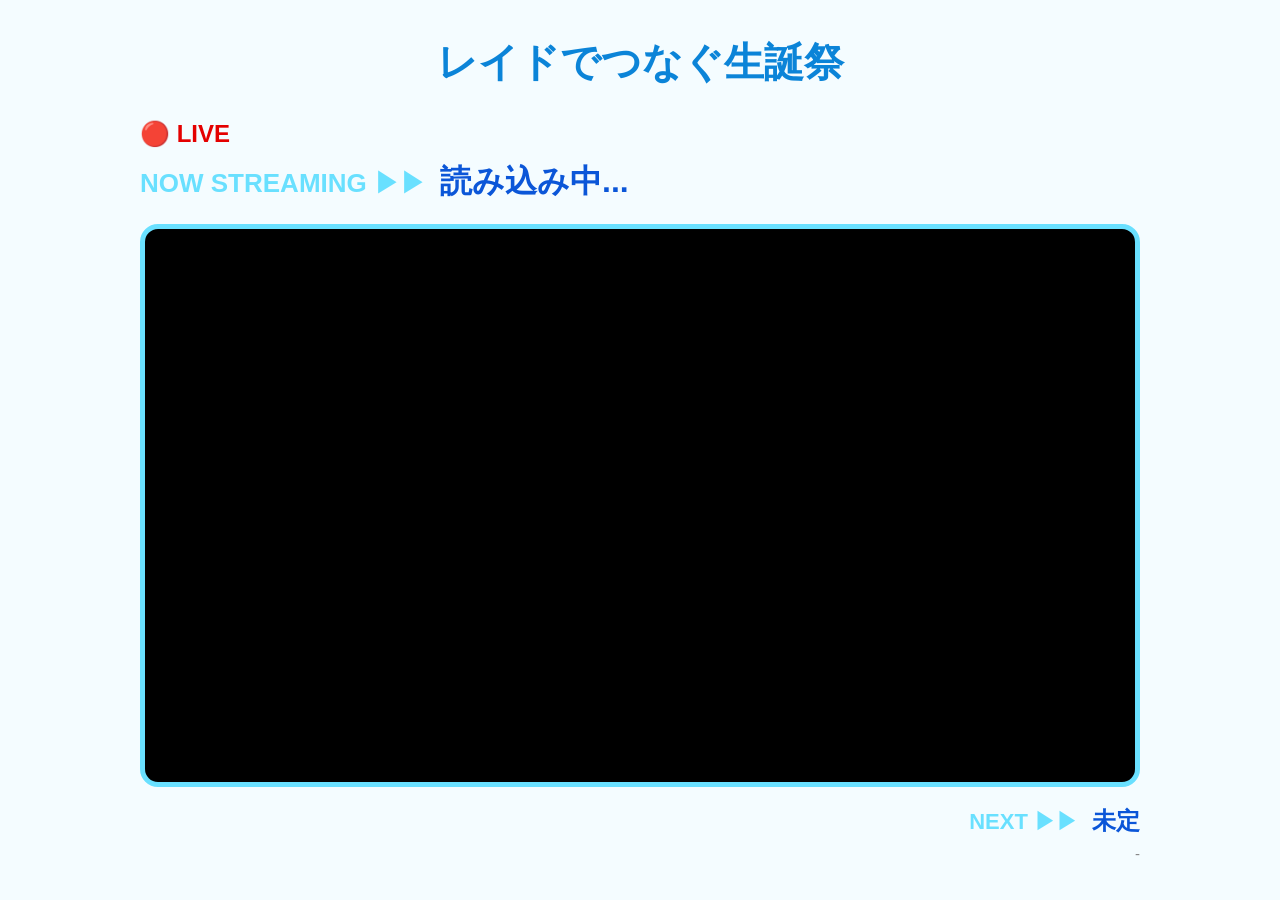
<file: index.html>
<!DOCTYPE html>
<html lang="ja">

<head>

    <meta charset="UTF-8">
    <meta name="viewport" content="width=device-width, initial-scale=1.0">

    <title>レイドでつなぐ生誕祭</title>

    <link rel="stylesheet" href="css/style.css">

</head>

<body>

    <div class="container">

        <h1 class="title">
            レイドでつなぐ生誕祭
        </h1>

        <div
            id="eventMessage"
            class="event-message"
            hidden
        >
            -
        </div>

        <div id="liveContent">

            <div class="live">
                🔴 LIVE
            </div>

            <div class="current">

                <span class="label">
                    NOW STREAMING ▶▶
                </span>

                <span
                    id="currentName"
                    class="current-name"
                >
                    読み込み中...
                </span>

            </div>

            <div id="playerArea"></div>

            <div class="next">

                <span class="label">
                    NEXT ▶▶
                </span>

                <span
                    id="nextName"
                    class="next-name"
                >
                    未定
                </span>

            </div>

            <div class="progress">

                <span id="progressText">
                    -
                </span>

            </div>

        </div>

    </div>

    <script src="https://player.twitch.tv/js/embed/v1.js"></script>

    <script src="js/data.js?v=20260807-1"></script>
    <script src="js/ui.js?v=20260807-1"></script>
    <script src="js/player.js?v=20260905-3"></script>
    <script src="js/app.js?v=20260807-1"></script>

</body>

</html>
</file>
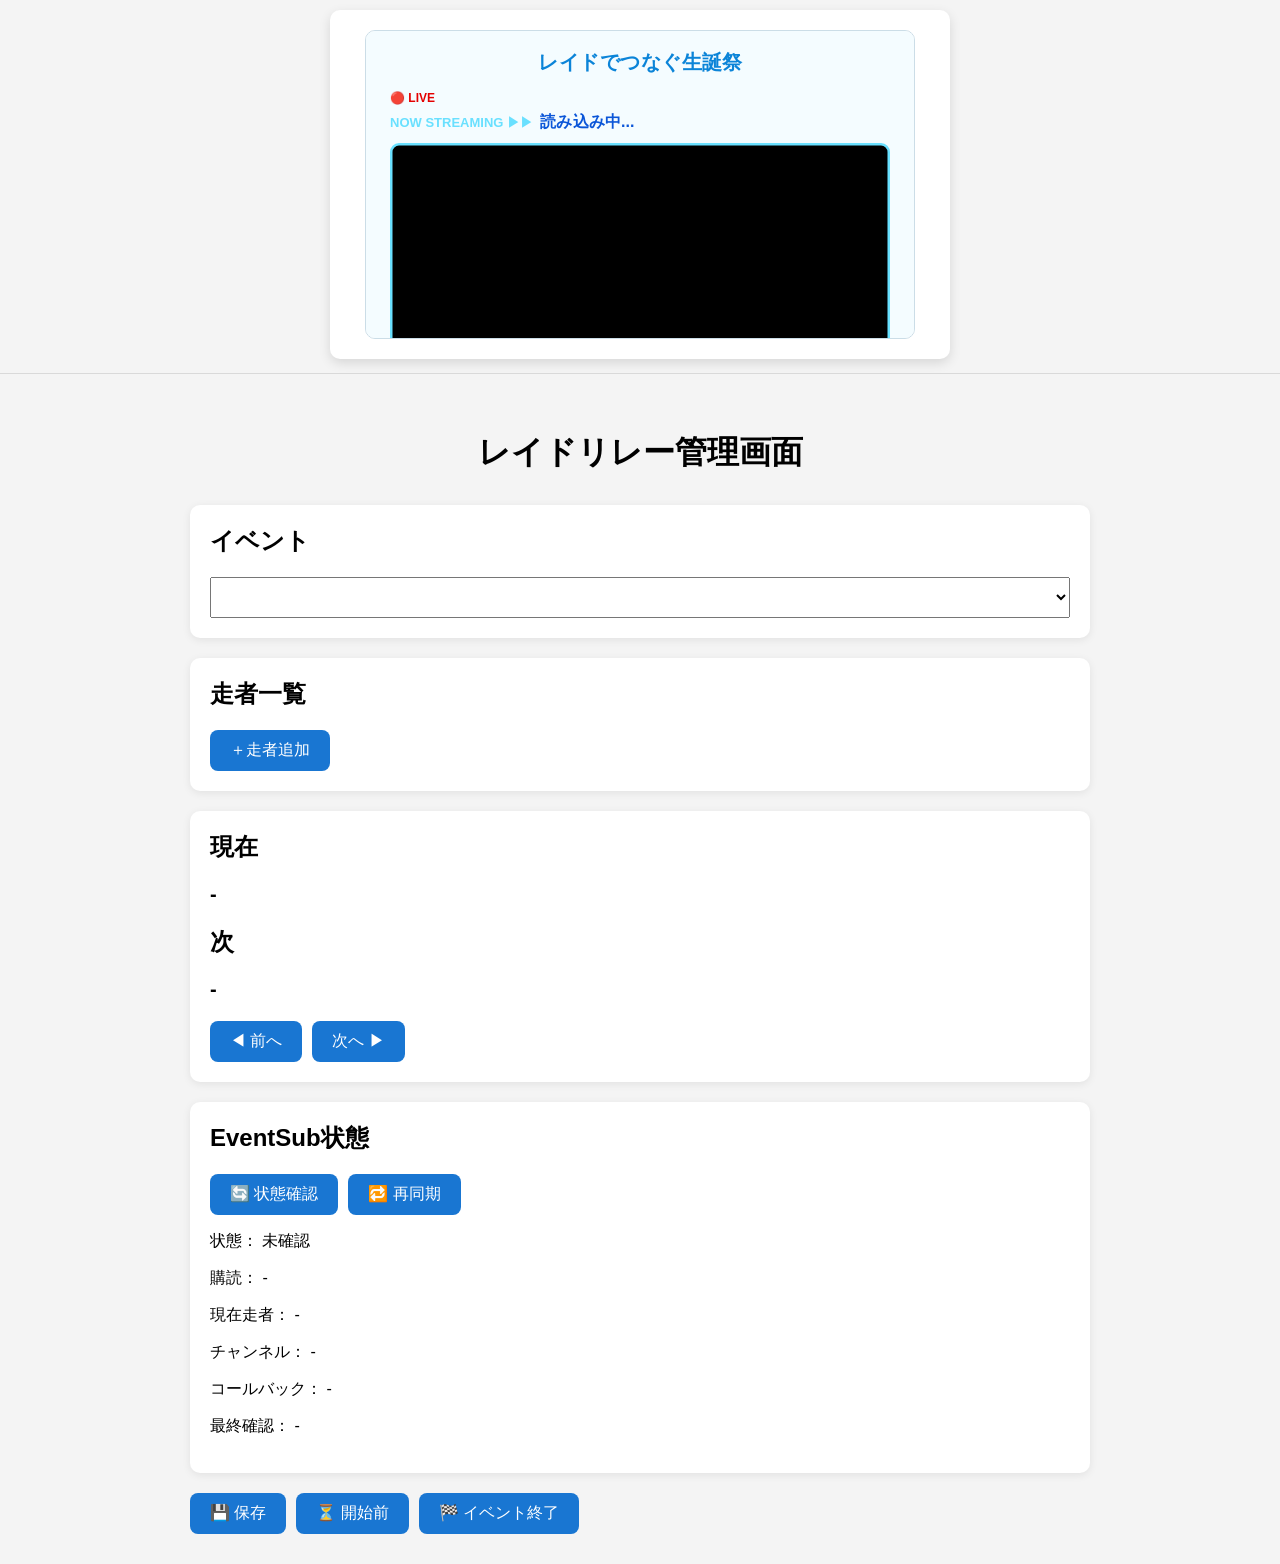
<file: admin.html>
<!DOCTYPE html>
<html lang="ja">

<head>

<meta charset="UTF-8">
<meta name="viewport" content="width=device-width, initial-scale=1">

<title>レイドリレー管理画面</title>

<link rel="stylesheet" href="css/admin.css">

</head>

<body>

<div class="container">

<!-- ========================================
     プレイヤープレビュー
======================================== -->

<div class="previewFixedArea">

    <div class="card previewCard">

        <div class="playerPreviewWrapper">

            <iframe
                id="playerPreview"
                src="https://ragna-ria.github.io/raid-relay/"
                title="レイドリレープレイヤープレビュー"
                loading="eager"
            ></iframe>

        </div>

    </div>

</div>

<h1 id="eventTitle">レイドリレー管理画面</h1>

<div class="card">

<h2>イベント</h2>

<select id="eventSelect"></select>

</div>

<div class="card">

<h2>走者一覧</h2>

<div id="runnerList"></div>

<div class="buttons">

<button id="addRunnerButton" type="button">
＋走者追加
</button>

</div>

</div>

<div class="card">

<h2>現在</h2>

<p id="currentRunnerName">-</p>

<h2>次</h2>

<p id="nextRunnerName">-</p>

<div class="buttons">

<button id="previousButton" type="button">
◀ 前へ
</button>

<button id="advanceButton" type="button">
次へ ▶
</button>

</div>

</div>

<div class="card">

<h2>EventSub状態</h2>

<div class="buttons">

<button id="eventSubStatusButton" type="button">
🔄 状態確認
</button>

<button id="eventSubSyncButton" type="button">
🔁 再同期
</button>

</div>

<div id="eventSubStatus">

<p>
状態：
<span id="eventSubSyncStatus">未確認</span>
</p>

<p>
購読：
<span id="eventSubSubscriptionStatus">-</span>
</p>

<p>
現在走者：
<span id="eventSubCurrentRunner">-</span>
</p>

<p>
チャンネル：
<span id="eventSubCurrentChannel">-</span>
</p>

<p>
コールバック：
<span id="eventSubCallback">-</span>
</p>

<p>
最終確認：
<span id="eventSubCheckedAt">-</span>
</p>

</div>

</div>

  
<div class="buttons">

<button id="saveButton" type="button">
💾 保存
</button>

<button id="scheduledEventButton" type="button">
⏳ 開始前
</button>

<button id="endEventButton" type="button">
🏁 イベント終了
</button>

</div>

</div>

<script src="js/admin.js?v=20260803-4"></script>

</body>

</html>
</file>
<file: css/style.css>
/*
=====================================
レイドでつなぐ生誕祭
Version 1.0
Theme Color : #69e0ff
=====================================
*/

/* ===========================
   全体
=========================== */

body {
    margin: 0;
    background: #f4fcff;
    font-family: "Noto Sans JP", sans-serif;
}

.container {
    width: min(1000px, 95%);
    margin: 35px auto;
}

/* ===========================
   タイトル
=========================== */

.title {
    text-align: center;
    color: #0b84d8;
    font-size: 40px;
    font-weight: 900;
    margin: 0 0 30px;
}

/* ===========================
   LIVE
=========================== */

.live {
    display: flex;
    align-items: center;
    gap: 8px;
    color: #e40000;
    font-size: 24px;
    font-weight: 900;
    margin-bottom: 12px;
}

.live-dot {
    animation: blink 1s infinite;
}

@keyframes blink {
    0%,
    100% {
        opacity: 1;
    }

    50% {
        opacity: 0.2;
    }
}

/* ===========================
   NOW STREAMING
=========================== */

.current {
    display: flex;
    align-items: baseline;
    gap: 14px;
    margin-bottom: 20px;
}

.current .label {
    color: #69e0ff;
    font-size: 26px;
    font-weight: 900;
    white-space: nowrap;
    flex-shrink: 0;
}

.current-name {
    color: #0b56d8;
    font-size: 32px;
    font-weight: 900;
    white-space: nowrap;
}

/* ===========================
   Twitch Player
=========================== */

#playerArea {
    width: 100%;
    aspect-ratio: 16 / 9;
    background: #000;
    border: 5px solid #69e0ff;
    border-radius: 18px;
    overflow: hidden;
    box-sizing: border-box;
}

#twitch-player {
    width: 100%;
    height: 100%;
}

#twitch-player iframe {
    width: 100%;
    height: 100%;
    display: block;
    border: none;
}

/* ===========================
   開始前・終了後メッセージ
=========================== */

.player-message {
    width: 100%;
    height: 100%;
    display: flex;
    flex-direction: column;
    justify-content: center;
    align-items: center;
    box-sizing: border-box;
    padding: 30px;
    background: #000;
    color: #fff;
    text-align: center;
}

.player-message-main {
    font-size: 42px;
    font-weight: 900;
    line-height: 1.4;
}

.player-message-label {
    margin-top: 42px;
    font-size: 52px;
    font-weight: 900;
    letter-spacing: 0.08em;
    line-height: 1.2;
}

.player-message-time {
    margin-top: 22px;
    font-size: 42px;
    font-weight: 900;
    line-height: 1.3;
}

.player-message-sub {
    margin-top: 35px;
    font-size: 32px;
    font-weight: 900;
    line-height: 1.6;
}

/* ===========================
   NEXT
=========================== */

.next {
    display: flex;
    justify-content: flex-end;
    align-items: baseline;
    gap: 14px;
    margin-top: 18px;
}

.next .label {
    color: #69e0ff;
    font-size: 22px;
    font-weight: 900;
    white-space: nowrap;
}

.next-name {
    color: #0b56d8;
    font-size: 24px;
    font-weight: 900;
    white-space: nowrap;
}

/* ===========================
   Progress
=========================== */

.progress {
    text-align: right;
    margin-top: 8px;
    color: #888;
    font-size: 15px;
}

/* ===========================
   hidden属性の強制適用
=========================== */

[hidden] {
    display: none !important;
}

/* ===========================
   スマホ対応
=========================== */

@media (max-width: 768px) {

    .container {
        width: 95%;
        margin: 20px auto;
    }

    .title {
        font-size: 30px;
    }

    .live {
        font-size: 20px;
    }

    .current {
        flex-wrap: wrap;
        gap: 8px;
    }

    .current .label {
        font-size: 20px;
    }

    .current-name {
        font-size: 26px;
    }

    .player-message {
        padding: 18px;
    }

    .player-message-main {
        font-size: 28px;
    }

    .player-message-label {
        margin-top: 24px;
        font-size: 36px;
    }

    .player-message-time {
        margin-top: 14px;
        font-size: 28px;
    }

    .player-message-sub {
        margin-top: 22px;
        font-size: 22px;
    }

    .next {
        justify-content: flex-end;
        gap: 8px;
    }

    .next .label {
        font-size: 18px;
    }

    .next-name {
        font-size: 20px;
    }

    .progress {
        font-size: 13px;
    }
}
</file>
<file: css/admin.css>
/*
========================================
Raid Relay Admin
管理画面スタイル
========================================
*/


/* ========================================
   全体設定
======================================== */

* {
    box-sizing: border-box;
}

body {
    margin: 0;
    padding: 30px;

    background: #f4f4f4;

    font-family:
        -apple-system,
        BlinkMacSystemFont,
        "Segoe UI",
        sans-serif;
}

.container {
    max-width: 900px;

    margin: auto;

    padding-top: 380px;
}


/* ========================================
   見出し
======================================== */

h1 {
    text-align: center;
    margin-bottom: 30px;
}

h2 {
    margin-top: 0;
}


/* ========================================
   カード
======================================== */

.card {
    background: #ffffff;

    border-radius: 10px;

    padding: 20px;
    margin-bottom: 20px;

    box-shadow:
        0 2px 8px
        rgba(0, 0, 0, 0.08);
}


/* ========================================
   イベント選択
======================================== */

select {
    width: 100%;

    padding: 10px;

    font-size: 16px;
}


/* ========================================
   走者一覧
======================================== */

.runnerRow {
    display: flex;

    align-items: center;

    gap: 10px;

    margin-bottom: 10px;
}


/* ========================================
   走者番号
======================================== */

.runnerNumber {
    min-width: 28px;

    text-align: right;

    font-weight: bold;

    color: #555555;
}


/* ========================================
   現在走者ラジオボタン
======================================== */

.runnerRow input[type="radio"] {
    width: 20px;
}


/* ========================================
   走者名
======================================== */

.runnerName {
    flex: 1;

    padding: 8px;
}


/* ========================================
   Twitchチャンネル
======================================== */

.runnerChannel {
    flex: 1;

    padding: 8px;
}


/* ========================================
   現在走者の行
======================================== */

.currentRunnerRow {
    background: #e8f8ff;

    border-color: #69e0ff;

    border-radius: 6px;
}


/* ========================================
   通常ボタン
======================================== */

button {
    padding: 10px 20px;

    font-size: 16px;

    cursor: pointer;

    border: none;
    border-radius: 8px;

    background: #1976d2;
    color: #ffffff;
}


/* 通常ボタンにマウスを乗せた時 */

button:hover {
    opacity: 0.9;
}


/* ========================================
   ボタン配置
======================================== */

.buttons {
    margin-top: 20px;

    display: flex;

    gap: 10px;
}


/* ========================================
   走者操作ボタン
   ⬆️ / ⬇️ / 🗑️
======================================== */

.moveRunnerButton,
.deleteRunnerButton {
    width: 40px;
    height: 36px;

    min-width: 40px;

    padding: 0;

    display: inline-flex;

    justify-content: center;
    align-items: center;

    font-size: 16px;

    background: #f3f8fb;
    color: #333333;

    border: 1px solid #cbdde7;
    border-radius: 6px;

    cursor: pointer;
}


/* 走者操作ボタンにマウスを乗せた時 */

.moveRunnerButton:hover:not(:disabled),
.deleteRunnerButton:hover {
    background: #e5f4fa;

    border-color: #69e0ff;

    opacity: 1;
}


/* 上下移動できない時 */

.moveRunnerButton:disabled {
    opacity: 0.3;

    cursor: default;
}


/* ========================================
   現在・次の走者表示
======================================== */

#currentRunnerName,
#nextRunnerName {
    font-size: 20px;

    font-weight: bold;
}


/* ========================================
   EventSub ステータス
======================================== */

/* 正常 */

.statusOk {
    color: #16803a;

    font-weight: bold;
}


/* 注意 */

.statusWarning {
    color: #b26a00;

    font-weight: bold;
}


/* エラー */

.statusError {
    color: #c62828;

    font-weight: bold;
}


/* ========================================
   EventSub Callback URL
======================================== */

#eventSubCallback {
    overflow-wrap: anywhere;

    word-break: break-word;
}


/* ========================================
   上部固定プレビューエリア
======================================== */

.previewFixedArea {
    position: fixed;

    top: 0;
    left: 0;
    right: 0;

    z-index: 1000;

    padding: 10px 0 14px;

    background: #f4f4f4;

    border-bottom: 1px solid #d9d9d9;
}


/* ========================================
   プレイヤープレビューカード
======================================== */

.previewCard {
    width: min(620px, 95%);

    margin: 0 auto;

    text-align: center;

    background: #ffffff;

    box-shadow:
        0 4px 12px
        rgba(0, 0, 0, 0.12);
}


/* ========================================
   プレイヤープレビュー枠
======================================== */

.playerPreviewWrapper {
    width: min(550px, 100%);
    aspect-ratio: 16 / 9;

    margin: 0 auto;

    overflow: hidden;

    border: 1px solid #cbdde7;
    border-radius: 10px;

    background: #ffffff;
}


/* ========================================
   プレイヤープレビュー本体
======================================== */

#playerPreview {
    display: block;

    width: 200%;
    height: 200%;

    border: none;

    transform: scale(0.5);
    transform-origin: top left;
}
</file>
